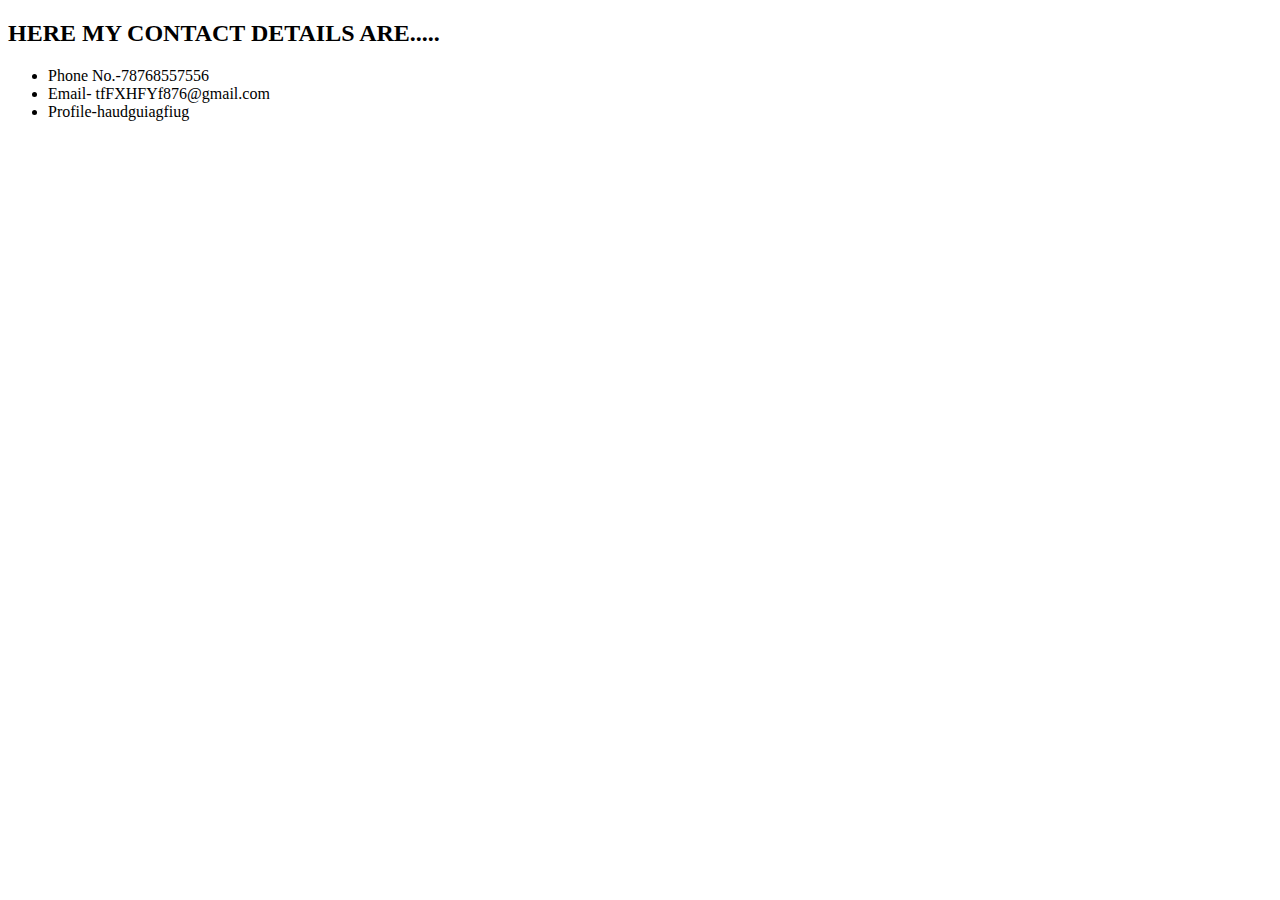
<file: contact.html>
<!DOCTYPE html>
<html lang="en">
<head>
    <meta charset="UTF-8">
    <meta http-equiv="X-UA-Compatible" content="IE=edge">
    <meta name="viewport" content="width=device-width, initial-scale=1.0">
    <title>Contact Me</title>
</head>
<body>
    <h2>HERE MY CONTACT DETAILS ARE.....</h2>
    <ul>
        <li>Phone No.-78768557556</li>
        <li>Email- tfFXHFYf876@gmail.com</li>
        <li>Profile-haudguiagfiug</li>
    </ul>
</body>
</html>
</file>
